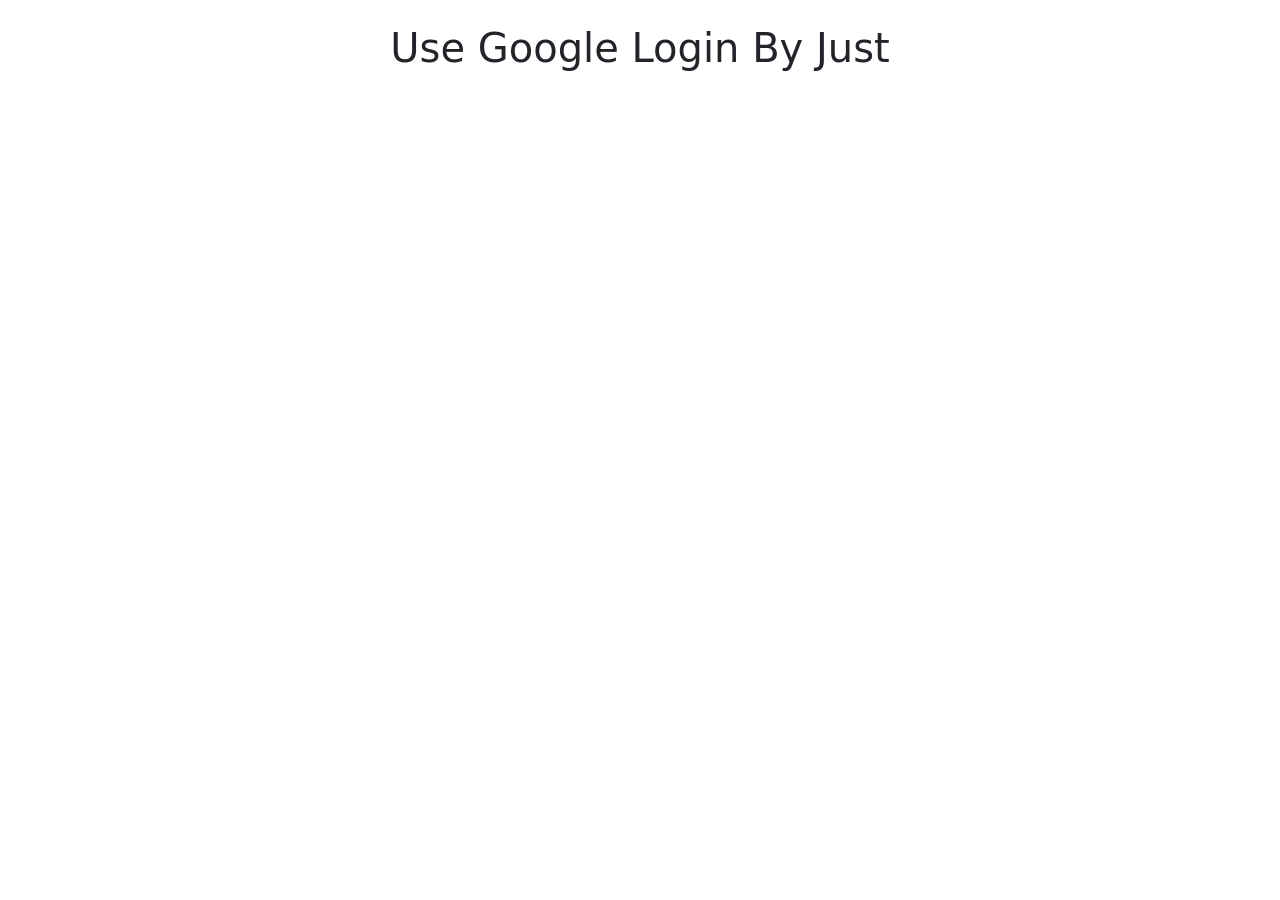
<file: src/flaskboard/templates/index.html>
<!DOCTYPE html>
<html lang="ja">

<head>
    <meta charset="UTF-8">
    <title>FlaskBasic</title>
    <link href="https://cdn.jsdelivr.net/npm/bootstrap@5.3.2/dist/css/bootstrap.min.css" rel="stylesheet">
</head>

<body>
    <h1 class="text-center mt-4">Use Google Login By Just</h1>
</body>

</html>
</file>
